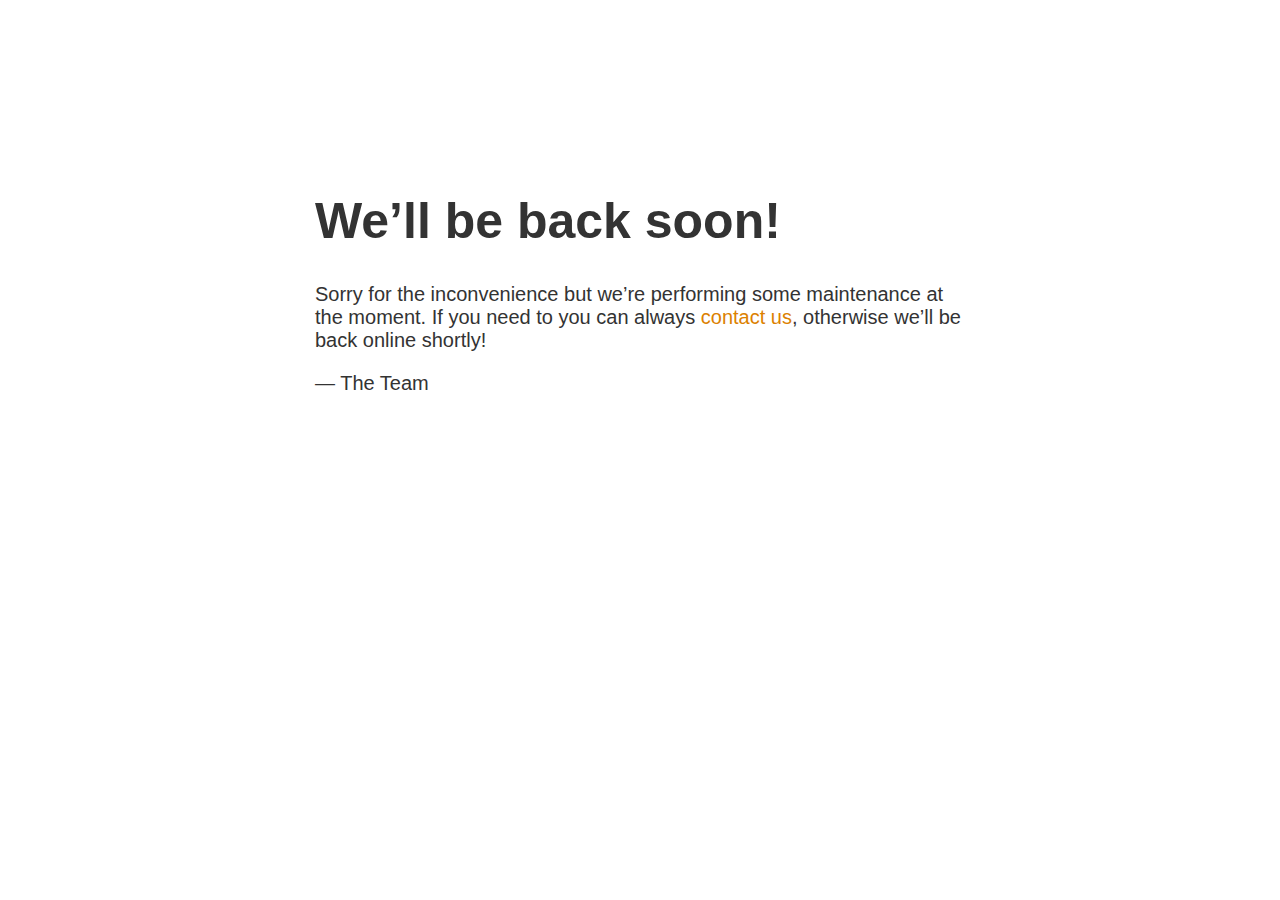
<file: index.html>
<!DOCTYPE HTML>
<title>Site Maintenance</title>

<style>
  body { text-align: center; padding: 150px; }
  h1 { font-size: 50px; }
  body { font: 20px Helvetica, sans-serif; color: #333; }
  article { display: block; text-align: left; width: 650px; margin: 0 auto; }
  a { color: #dc8100; text-decoration: none; }
  a:hover { color: #333; text-decoration: none; }
</style>

<article>
    <h1>We&rsquo;ll be back soon!</h1>
    <div>
        <p>Sorry for the inconvenience but we&rsquo;re performing some maintenance at the moment. If you need to you can always <a href="mailto:#">contact us</a>, otherwise we&rsquo;ll be back online shortly!</p>
        <p>&mdash; The Team</p>
    </div>
</article>
</file>
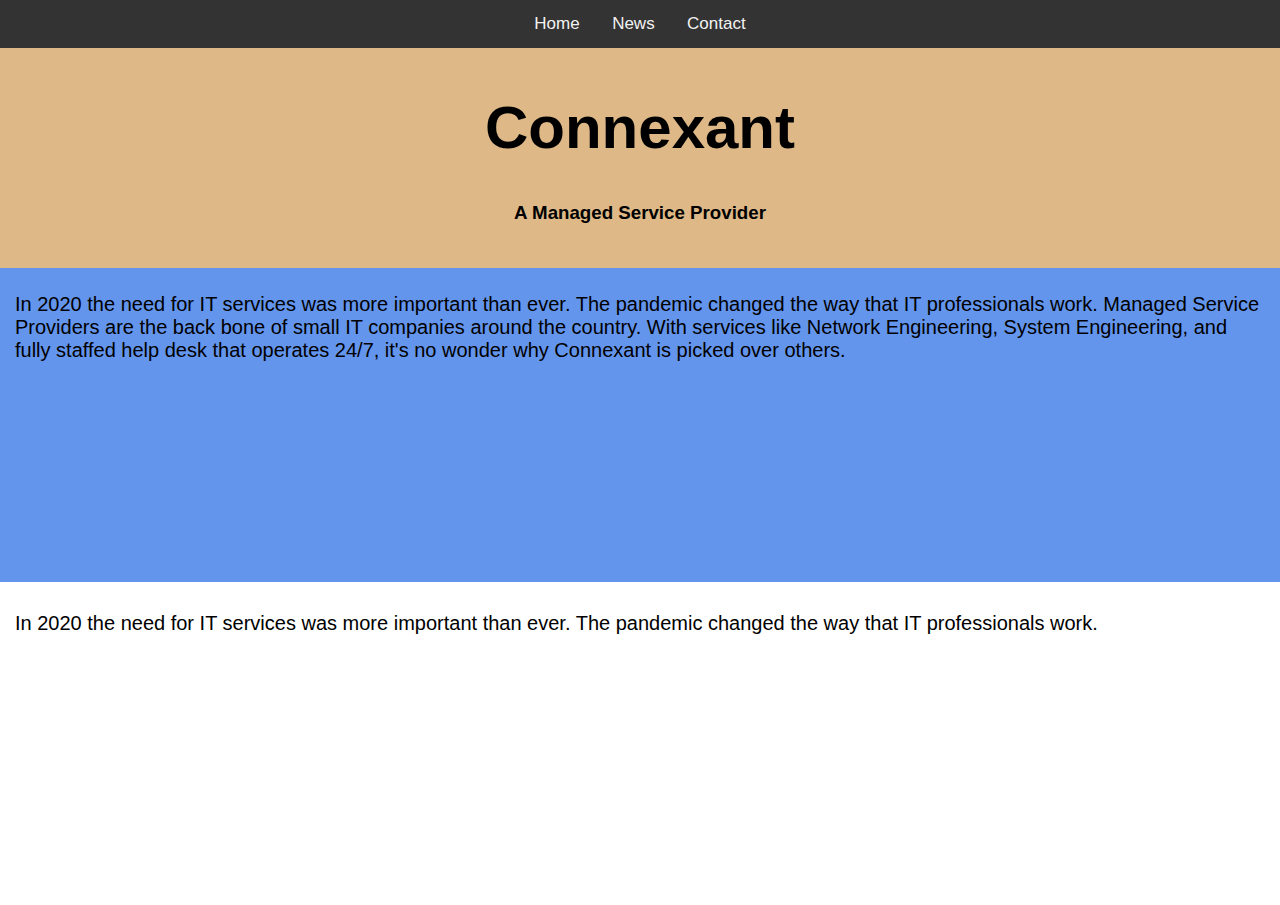
<file: ConnexantWebsiteComplete.html>
<!DOCTYPE html>
<html>
<head>
<link rel="stylesheet" href="mystyle.css">

</head>
<body>
<!--
<p style="background-image: url('
-->
<div id="TopNavBar">
	<a href="ConnexantWebsiteComplete.html" rel="noopener no referrer" onclick="return false;">Home</a>
	<a href="ConnexantWebsiteNews.html" rel="noopener no referrer">News</a>
	<a href="ConnexantWebsiteContact.html" rel="noopener no referrer">Contact</a>
</div>

<section id="MainHeadingSection">
<h1 id="MainHeading">Connexant</h1>
<h3 style="text-align: center">A Managed Service Provider</h3>
</section>

<section class="HeadingSectionBlue">
	<p>
	In 2020 the need for IT services was more important than ever. The pandemic changed the way that IT professionals work. Managed Service Providers are the back bone of small IT companies around the country. With services like Network Engineering, System Engineering, and fully staffed help desk that operates 24/7, it's no wonder why Connexant is picked over others.
	</p>
</section>

<section class="HeadingSection">
	<p>
	In 2020 the need for IT services was more important than ever. The pandemic changed the way that IT professionals work.
	</p>
</section>

<script>
var prevScrollpos = window.pageYOffset;
window.onscroll = function() {
var currentScrollPos = window.pageYOffset;
  if (prevScrollpos > currentScrollPos) {
    document.getElementById("TopNavBar").style.top = "0";
  } else {
    document.getElementById("TopNavBar").style.top = "-50px";
  }
  prevScrollpos = currentScrollPos;
}
</script>

</body>
</html>
</file>
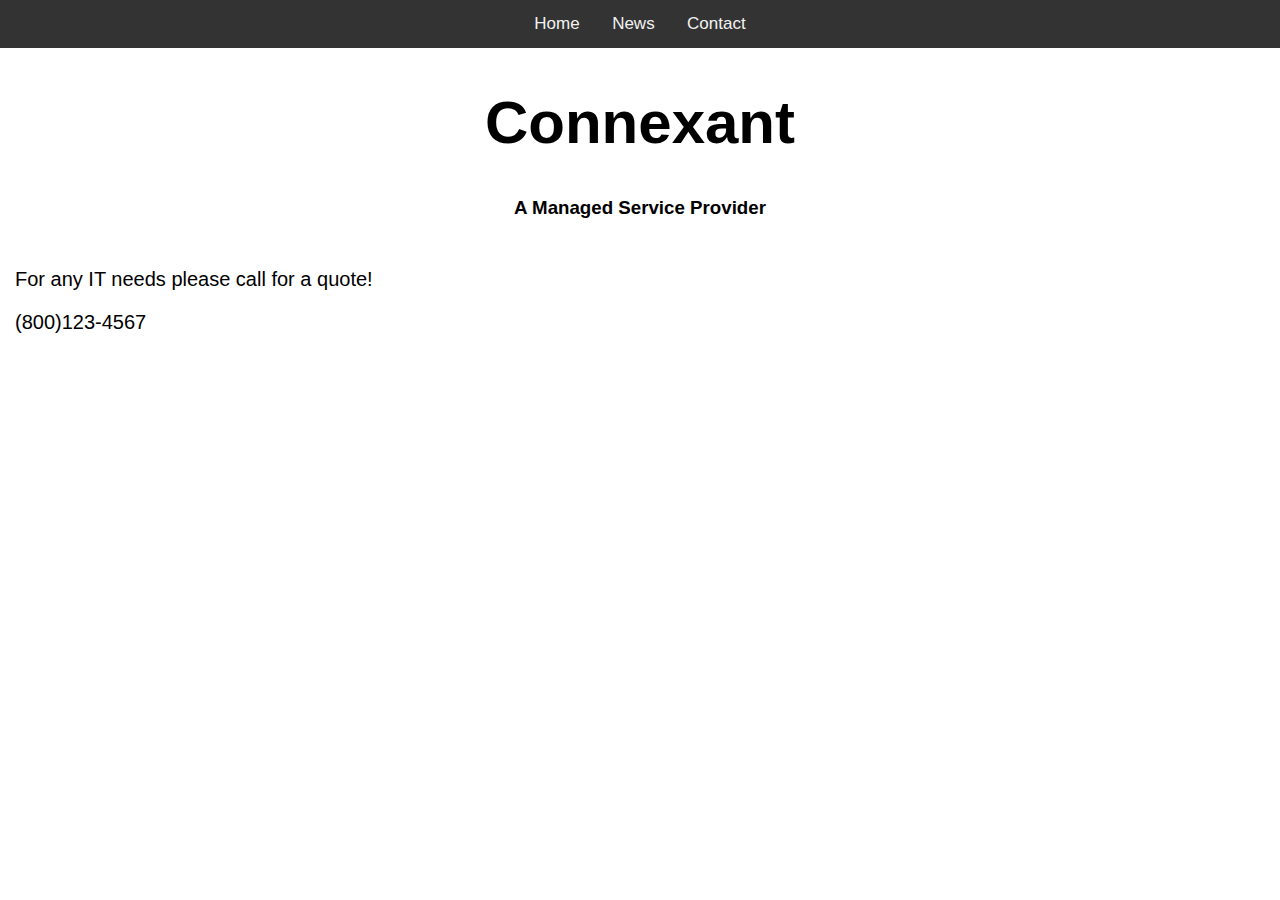
<file: ConnexantWebsiteContact.html>
<!DOCTYPE html>
<html>
<head>
<link rel="stylesheet" href="mystyle.css">

</head>
<body>
<!--
<p style="background-image: url('
-->
<div id="TopNavBar">
	<a href="index.html" rel="noopener no referrer">Home</a>
	<a href="ConnexantWebsiteNews.html" rel="noopener no referrer">News</a>
	<a href="ConnexantWebsiteContact.html" rel="noopener no referrer" onclick="return false;">Contact</a>
</div>

<h1 id="MainHeading">Connexant</h1>
<h3 style="text-align: center">A Managed Service Provider</h3>

<section class="HeadingSection">
<p>
For any IT needs please call for a quote!
</p>
(800)123-4567
</section>

<script>
var prevScrollpos = window.pageYOffset;
window.onscroll = function() {
var currentScrollPos = window.pageYOffset;
  if (prevScrollpos > currentScrollPos) {
    document.getElementById("TopNavBar").style.top = "0";
  } else {
    document.getElementById("TopNavBar").style.top = "-50px";
  }
  prevScrollpos = currentScrollPos;
}
</script>

</body>
</html>
</file>
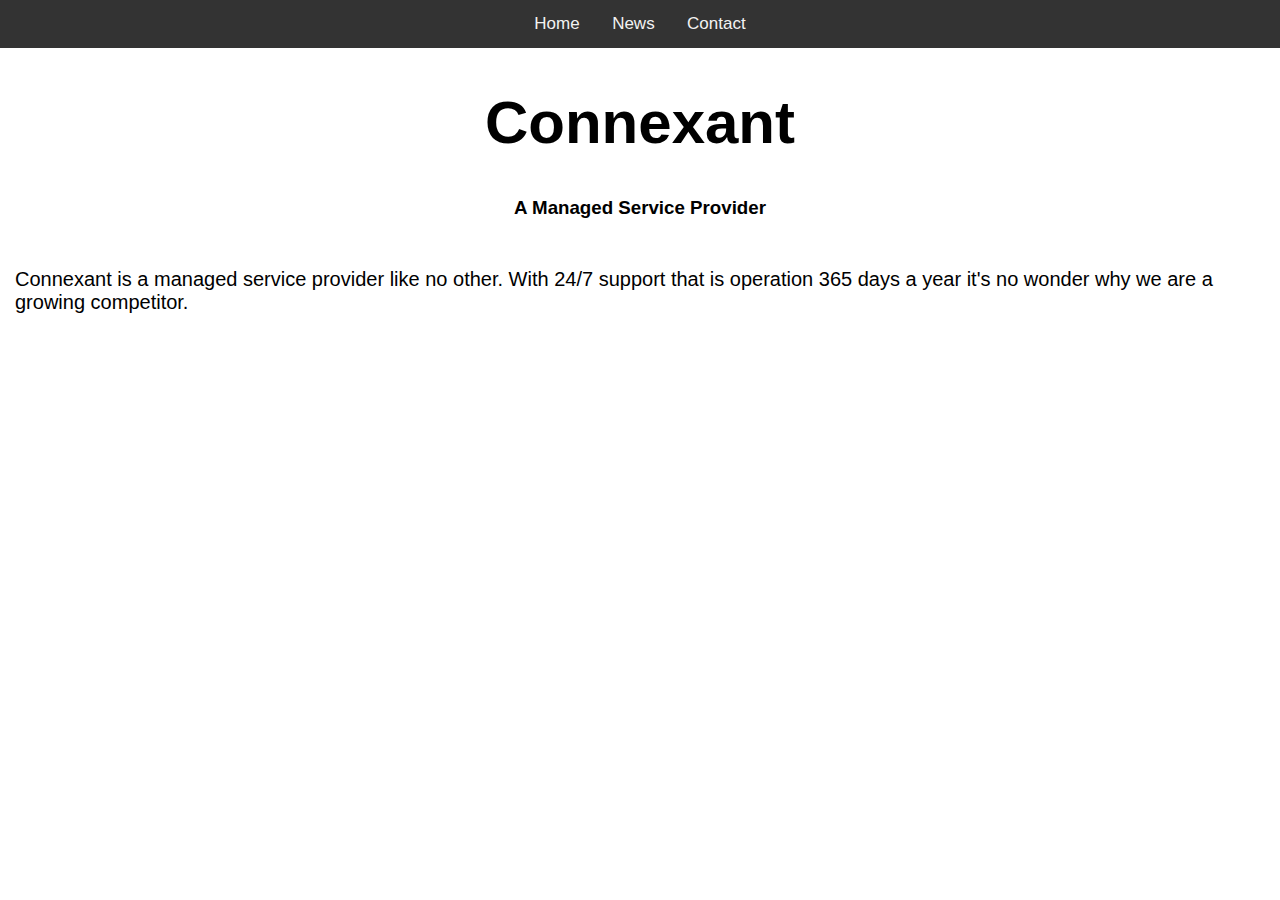
<file: ConnexantWebsiteNews.html>
<!DOCTYPE html>
<html>
<head>
<link rel="stylesheet" href="mystyle.css">

</head>
<body>
<!--
<p style="background-image: url('
-->
<div id="TopNavBar">
	<a href="index.html" rel="noopener no referrer">Home</a>
	<a href="ConnexantWebsiteNews.html" rel="noopener no referrer" onclick="return false;">News</a>
	<a href="ConnexantWebsiteContact.html" rel="noopener no referrer">Contact</a>
</div>

<h1 id="MainHeading">Connexant</h1>
<h3 style="text-align: center">A Managed Service Provider</h3>

<section class="HeadingSection">
<p>
Connexant is a managed service provider like no other. With 24/7 support that is operation 365 days a year it's no wonder why we are a growing competitor.
</p>
</section>

<script>
var prevScrollpos = window.pageYOffset;
window.onscroll = function() {
var currentScrollPos = window.pageYOffset;
  if (prevScrollpos > currentScrollPos) {
    document.getElementById("TopNavBar").style.top = "0";
  } else {
    document.getElementById("TopNavBar").style.top = "-50px";
  }
  prevScrollpos = currentScrollPos;
}
</script>

</body>
</html>
</file>
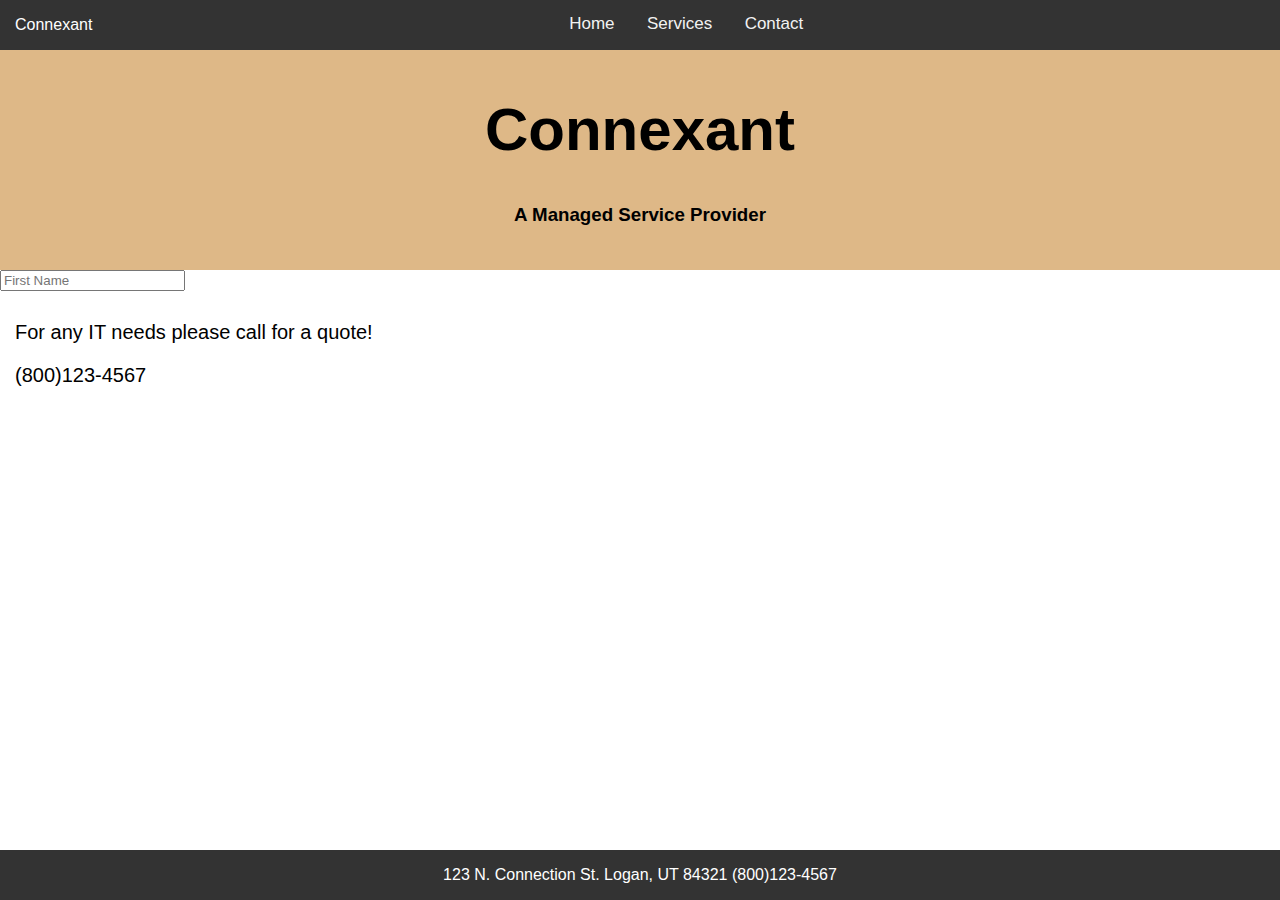
<file: Contact.html>
<!DOCTYPE html>
<html>
<head>
<link rel="stylesheet" href="mystyle.css">

</head>
<body>
<!--
<p style="background-image: url('
-->
<div id="TopNavBar">
	<a href="index.html" rel="noopener no referrer">Home</a>
	<a href="Services.html" rel="noopener no referrer">Services</a>
	<a href="Contact.html" rel="noopener no referrer" onclick="return false;">Contact</a>
	<p style="float: left; color: white; padding-left: 15px;">Connexant</p>
</div>

<section id="MainHeadingSection">
<h1 id="MainHeading">Connexant</h1>
<h3 style="text-align: center">A Managed Service Provider</h3>
</section>

<section id="Forms">
<input type="text" name="FirstName" placeholder="First Name">
</section>

<section class="HeadingSection">
<p>
For any IT needs please call for a quote!
</p>
(800)123-4567
</section>

<script>
var prevScrollpos = window.pageYOffset;
window.onscroll = function() {
var currentScrollPos = window.pageYOffset;
  if (prevScrollpos > currentScrollPos) {
    document.getElementById("TopNavBar").style.top = "0";
  } else {
    document.getElementById("TopNavBar").style.top = "-50px";
  }
  prevScrollpos = currentScrollPos;
}
</script>

<div id="BottomNavBar">
	<p>123 N. Connection St. Logan, UT 84321	(800)123-4567</p>
</div>

</body>
</html>
</file>
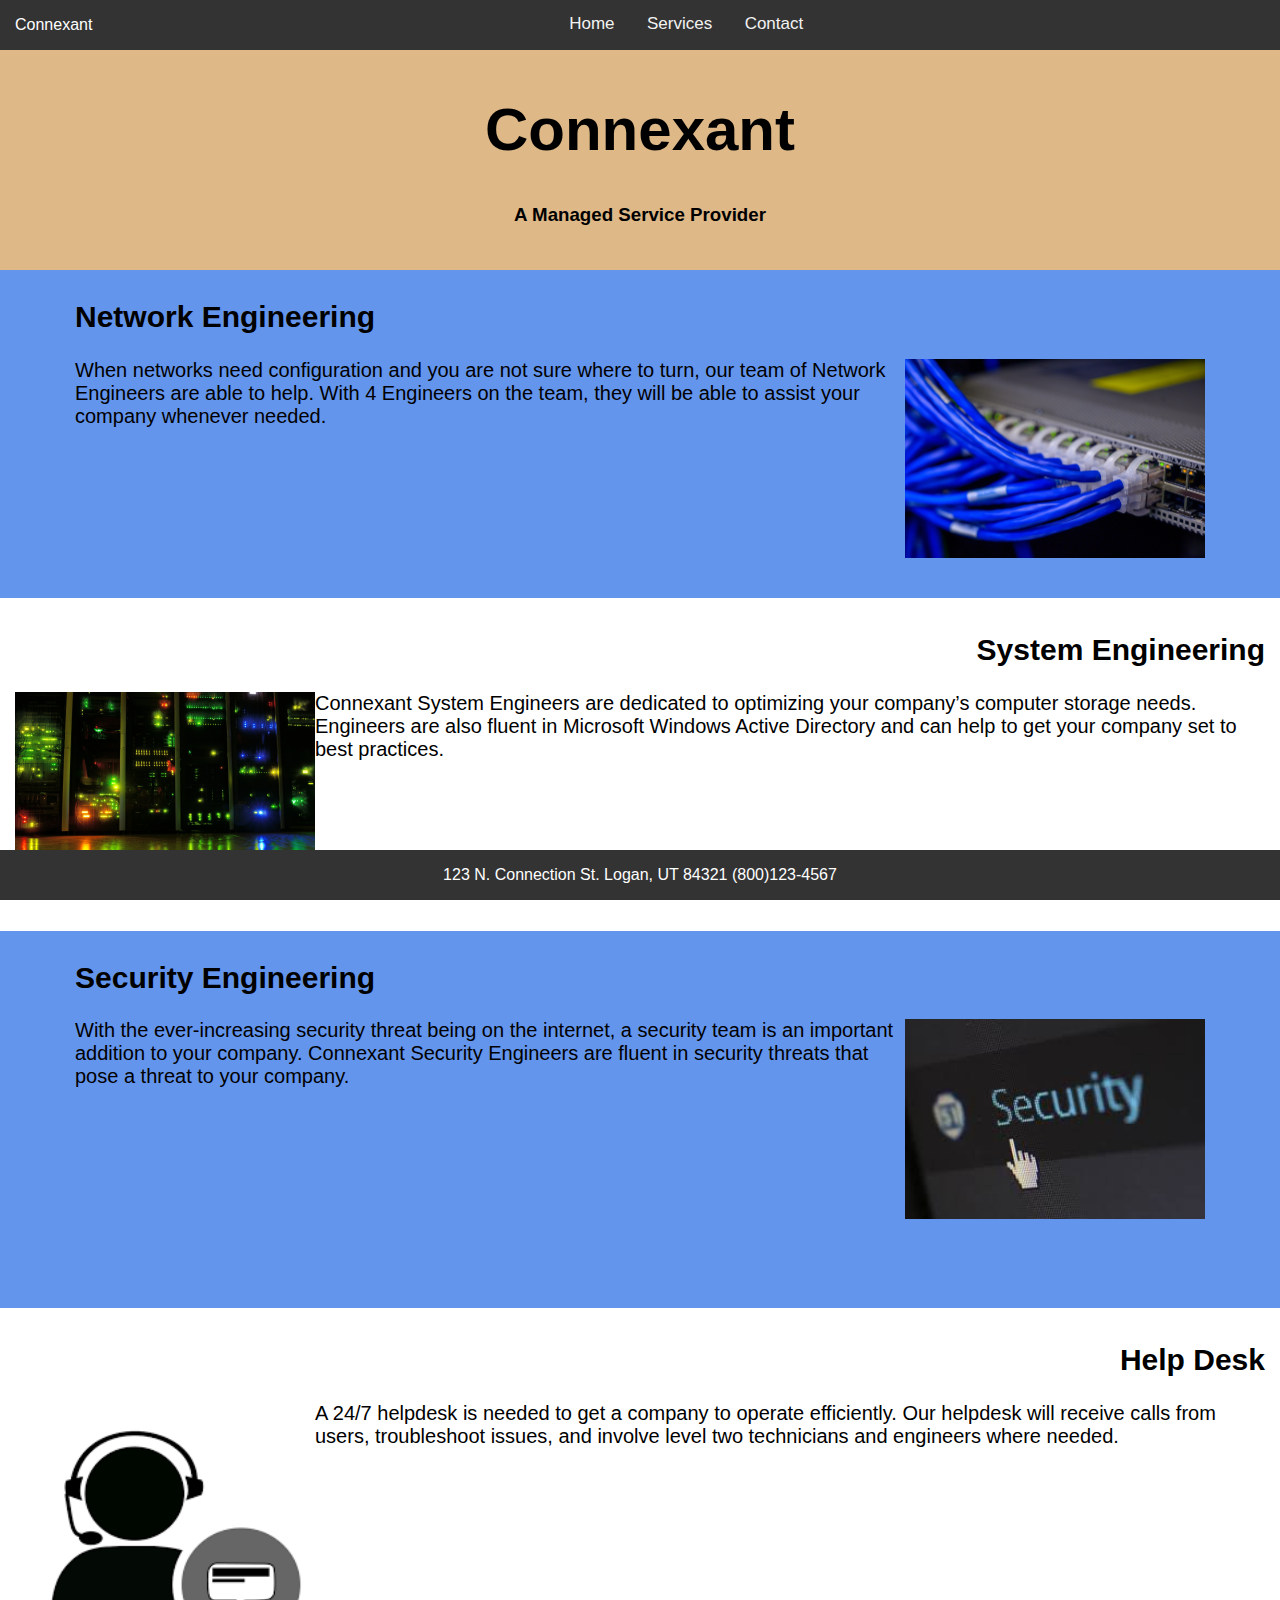
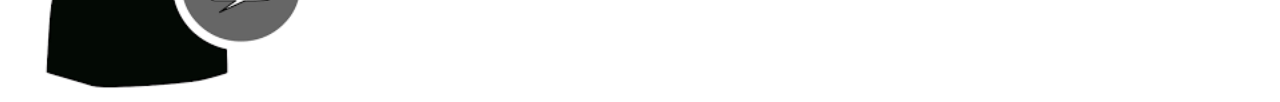
<file: Services.html>
<!DOCTYPE html>
<html>
<head>
<link rel="stylesheet" href="mystyle.css">

</head>
<body>
<!--
<p style="background-image: url('
-->
<div id="TopNavBar">
	<a href="index.html" rel="noopener no referrer">Home</a>
	<a href="Services.html" rel="noopener no referrer" onclick="return false;">Services</a>
	<a href="Contact.html" rel="noopener no referrer">Contact</a>
	<p style="float: left; color: white; padding-left: 15px;">Connexant</p>
</div>

<section id="MainHeadingSection">
<h1 id="MainHeading">Connexant</h1>
<h3 style="text-align: center">A Managed Service Provider</h3>
</section>

<section class="HeadingSectionBlueNetworking">
	<h2 style="text-align: left;">Network Engineering</h2>
	<img id="NetworkImage" src="NetworkEngineering.jpg" alt="Networking Equipment">
	<p>
	When networks need configuration and you are not sure where to turn, our team of Network Engineers are able to help. With 4 Engineers on the team, they will be able to assist your company whenever needed.
	</p>
</section>

<section class="HeadingSectionSystemEngineering">
	<h2 style="text-align: right;">System Engineering</h2>
	<img id="SystemImage" src="SystemEngineering.jpg" alt="DataCenter">
	<p>
	Connexant System Engineers are dedicated to optimizing your company’s computer storage needs. Engineers are also fluent in Microsoft Windows Active Directory and can help to get your company set to best practices.
	</p>
</section>

<section class="HeadingSectionBlueSecurity">
	<h2 style="text-align: left;">Security Engineering</h2>
	<img id="SecurityImage" src="Security.jpg" alt="Cybersecurity">
	<p>
	With the ever-increasing security threat being on the internet, a security team is an important addition to your company. Connexant Security Engineers are fluent in security threats that pose a threat to your company.
	</p>
</section>

<section class="HeadingSectionHelpdesk">
	<h2 style="text-align: right;">Help Desk</h2>
	<img id="HelpdeskImage" src="HelpDesk.jpg" alt="Helpdesk">
	<p>
	A 24/7 helpdesk is needed to get a company to operate efficiently. Our helpdesk will receive calls from users, troubleshoot issues, and involve level two technicians and engineers where needed.
	</p>
</section>

<script>
var prevScrollpos = window.pageYOffset;
window.onscroll = function() {
var currentScrollPos = window.pageYOffset;
  if (prevScrollpos > currentScrollPos) {
    document.getElementById("TopNavBar").style.top = "0";
  } else {
    document.getElementById("TopNavBar").style.top = "-50px";
  }
  prevScrollpos = currentScrollPos;
}
</script>

<div id="BottomNavBar">
	<p>123 N. Connection St. Logan, UT 84321	(800)123-4567</p>
</div>

</body>
</html>
</file>
<file: mystyle.css>
body {
	margin: 0;
	font-family: Century, Helvetica, sans-serif;
}

#TopNavBar {
	font-family: Ariel, Helvetica, sans-serif;
	text-align: center;
	overflow:hidden;
	background-color: #333;
	position: relative;
	top: 0;
	width: 100%;
	transition: top 0.3s;
}

#TopNavBar a {
	display: inline-block;
	color: #f2f2f2;
	text-align: center;
	padding: 14px;
	text-decoration: none;
	font-size: 17px;
}

#TopNavBar a:hover {
	background-color: #ddd;
	color: black;
}

#TopNavBar a:active {
	background-color: Silver;
	color: white;
}

#MainHeading {
	position: top;
	text-align: center;
	font-size:60px;
}

#MainHeadingSection {
	background-color: BurlyWood;
	padding: 5px 15px 25px;
}

#Forms {
	right: 200px;
}

#BottomNavBar {
	color: white;
	font-family: Ariel, Helvetica, sans-serif;
	text-align: center;
	overflow:hidden;
	bottom: 0;
	background-color: #333;
	position: fixed;
	width: 100%;
}

.HeadingSectionBlue {
	background-color: CornflowerBlue;
	padding:5px 15px 200px;
	font-size:20px;
}

.HeadingSectionBlueNetworking {
	background-color: CornflowerBlue;
	padding:5px 75px 150px;
	font-size:20px;
	text-align: left;
}

.HeadingSectionSystemEngineering {
	padding:10px 15px 150px;
	font-size:20px;
	text-align: left;
}

.HeadingSectionBlueSecurity {
	background-color: CornflowerBlue;
	padding:5px 75px 200px;
	font-size:20px;
	text-align: left;
}

.HeadingSectionHelpdesk {
	padding:10px 15px 150px;
	font-size:20px;
	text-align: left;
}

.HeadingSection {
	padding:10px 15px 250px;
	font-size:20px;
}

#NetworkImage {
	float: right;
	width: 300px;
	height: auto;
}

#SystemImage {
	float: left;
	width: 300px;
	height: auto;
}

#SecurityImage {
	float: right;
	width: 300px;
	height: auto;
}

#HelpdeskImage {
	float: left;
	width: 300px;
	height: auto;
}
</file>
